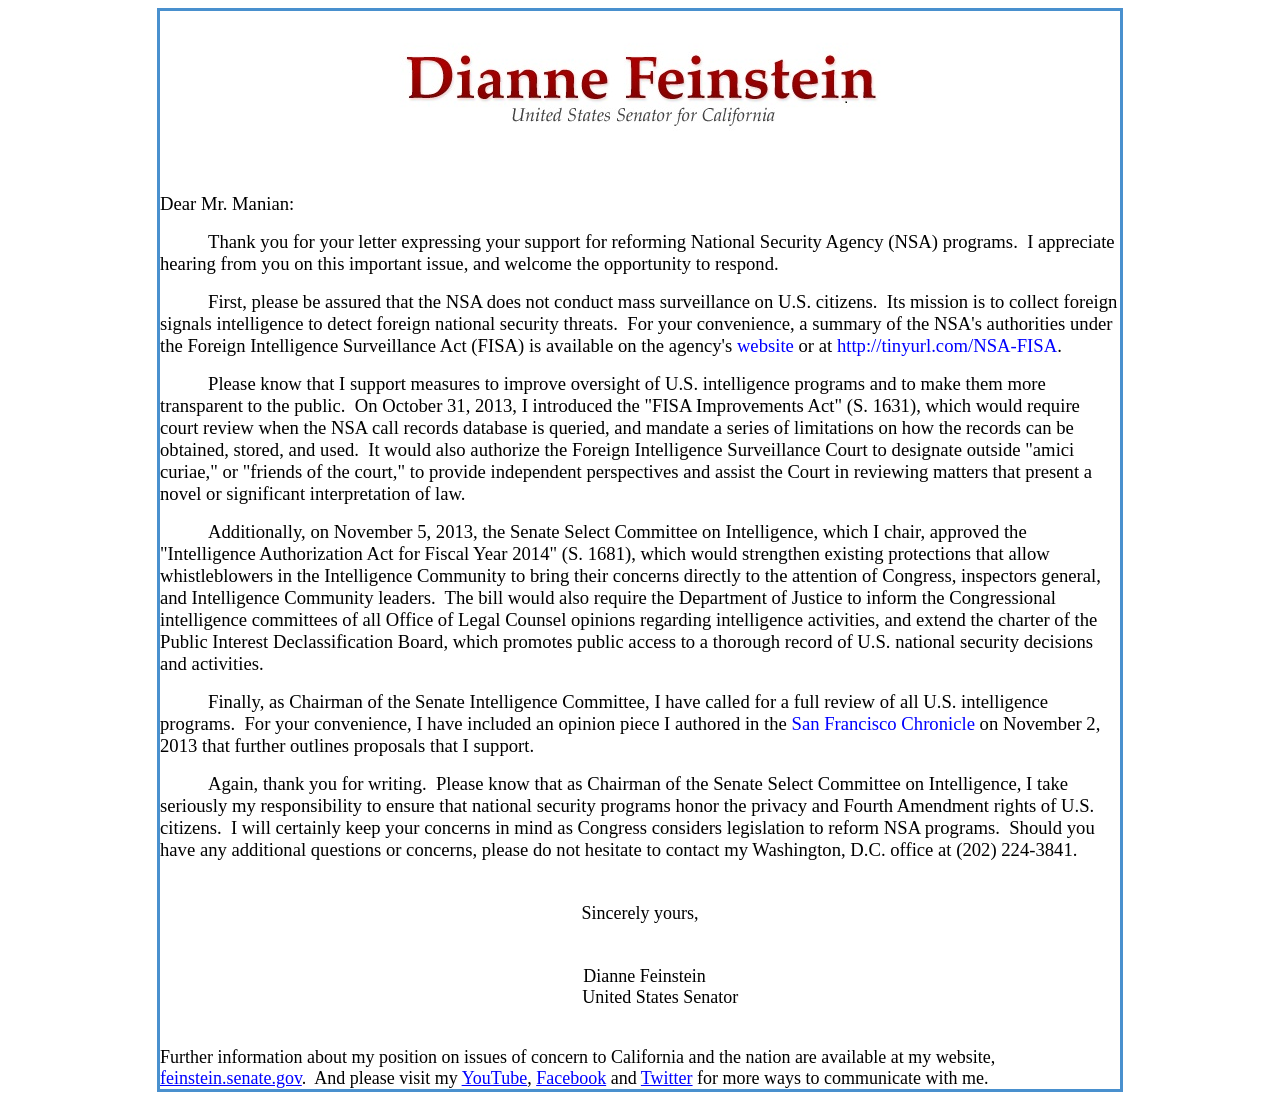
<file: FeinsteinLetter.html>
<head>
    <META http-equiv="Content-Type" content="text/html; charset=utf-8">
    <meta name="Generator" content="Microsoft Word 11 XSLT">
    <title>&nbsp;?letterdate&nbsp;?</title><![if !supportAnnotations]
><style id="dynCom" type="text/css"
></style
><script language="JavaScript"
><!--
function msoCommentShow(anchor_id, com_id)
{
	if(msoBrowserCheck())
		{
		c = document.getElementById(com_id);
		a = document.getElementById(anchor_id);
		if (null != c && null == c.length && null != a && null == a.length)
			{
			var cw = c.offsetWidth;
			var ch = c.offsetHeight;
			var aw = a.offsetWidth;
			var ah = a.offsetHeight;
			var x  = a.offsetLeft;
			var y  = a.offsetTop;
			var el = a;
			while (el.tagName != "BODY")
				{
				el = el.offsetParent;
				x = x + el.offsetLeft;
				y = y + el.offsetTop;
				}
			var bw = document.body.clientWidth;
			var bh = document.body.clientHeight;
			var bsl = document.body.scrollLeft;
			var bst = document.body.scrollTop;
			if (x + cw + ah / 2 > bw + bsl && x + aw - ah / 2 - cw >= bsl )
				{ c.style.left = x + aw - ah / 2 - cw; }
			else
				{ c.style.left = x + ah / 2; }
			if (y + ch + ah / 2 > bh + bst && y + ah / 2 - ch >= bst )
				{ c.style.top = y + ah / 2 - ch; }
			else
				{ c.style.top = y + ah / 2; }
			c.style.visibility = "visible";
}	}	}
function msoCommentHide(com_id)
{
	if(msoBrowserCheck())
		{
		c = document.getElementById(com_id);
		if (null != c && null == c.length)
		{
		c.style.visibility = "hidden";
		c.style.left = -1000;
		c.style.top = -1000;
		} }
}
function msoBrowserCheck()
{
	ms = navigator.appVersion.indexOf("MSIE");
	vers = navigator.appVersion.substring(ms + 5, ms + 6);
	ie4 = (ms > 0) && (parseInt(vers) >= 4);
	return ie4;
}
if (msoBrowserCheck())
{
	document.styleSheets.dynCom.addRule(".msocomanchor","background: infobackground");
	document.styleSheets.dynCom.addRule(".msocomoff","display: none");
	document.styleSheets.dynCom.addRule(".msocomtxt","visibility: hidden");
	document.styleSheets.dynCom.addRule(".msocomtxt","position: absolute");
	document.styleSheets.dynCom.addRule(".msocomtxt","top: -1000");
	document.styleSheets.dynCom.addRule(".msocomtxt","left: -1000");
	document.styleSheets.dynCom.addRule(".msocomtxt","width: 33%");
	document.styleSheets.dynCom.addRule(".msocomtxt","background: infobackground");
	document.styleSheets.dynCom.addRule(".msocomtxt","color: infotext");
	document.styleSheets.dynCom.addRule(".msocomtxt","border-top: 1pt solid threedlightshadow");
	document.styleSheets.dynCom.addRule(".msocomtxt","border-right: 2pt solid threedshadow");
	document.styleSheets.dynCom.addRule(".msocomtxt","border-bottom: 2pt solid threedshadow");
	document.styleSheets.dynCom.addRule(".msocomtxt","border-left: 1pt solid threedlightshadow");
	document.styleSheets.dynCom.addRule(".msocomtxt","padding: 3pt 3pt 3pt 3pt");
	document.styleSheets.dynCom.addRule(".msocomtxt","z-index: 100");
}
--></script
><![endif]
><!--[if !mso]
><style>
							/*vml*/
							v\:* {behavior:url(#default#VML);}
							o\:* {behavior:url(#default#VML);}
							w10\:* {behavior:url(#default#VML);}
							.shape {behavior:url(#default#VML);}
						</style
><![endif]--><style
><!--
							/*font definitions*/
							@font-face{font-family:"Times New Roman";panose-1:2 2 6 3 5 4 5 2 3 4;}@font-face{font-family:"Courier New";panose-1:2 7 3 9 2 2 5 2 4 4;}@font-face{font-family:"Symbol";panose-1:5 5 1 2 1 7 6 2 5 7;}@font-face{font-family:"Wingdings";panose-1:5 0 0 0 0 0 0 0 0 0;}@font-face{font-family:"Cambria Math";panose-1:2 4 5 3 5 4 6 3 2 4;}@font-face{font-family:"sbf059";panose-1:;}
							/*element styles*/

								del {text-decoration:line-through;color:red;}
								ins {text-decoration:underline;color:teal;}

							a:link {color:blue;text-decoration:underline;text-underline:single;}
							a:visited {color:purple;text-decoration:underline;text-underline:single;}

							/*class styles*/
							.Normal-P{
    margin-left:0pt;margin-right:0pt;margin-top:0pt;margin-bottom:.0001pt;font-size:10.0pt;font-family:"Times New Roman";}
    .Normal-H{font-size: 10pt;font-family:Times New Roman;}
    .Heading1-P{
    margin-left:0pt;margin-right:0pt;margin-top:0pt;margin-bottom:.0001pt;font-size:10.0pt;font-family:"Times New Roman";text-align:center;}
    .Heading1-H{font-size: 10pt;font-family:Times New Roman;font-family:Times New Roman;font-size:14pt;}
    .DefaultParagraphFont-H{}
    .TableNormal-T{} .TableNormal-R{} .TableNormal-C{vertical-align:top;font-family:Times New Roman;} .Header-P{
    margin-left:0pt;margin-right:0pt;margin-top:0pt;margin-bottom:.0001pt;font-size:10.0pt;font-family:"Times New Roman";}
    .Header-H{font-size: 10pt;font-family:Times New Roman;font-family:Times New Roman;}
    .Footer-P{
    margin-left:0pt;margin-right:0pt;margin-top:0pt;margin-bottom:.0001pt;font-size:10.0pt;font-family:"Times New Roman";}
    .Footer-H{font-size: 10pt;font-family:Times New Roman;font-family:Times New Roman;}
    .PageNumber-H{}
    .Hyperlink-H{color:#0000FF;}
    .FollowedHyperlink-H{color:#800080;}


							/*sections*/
							@page Section1{size:612pt 792pt;margin:72pt 72pt 72pt 72pt;} div.Section1{page:Section1;}
							--></style>
  </head>
  <body style=""
><body><table width="960" style="border:3px solid #4990ce" align="center" cellpadding="0" cellspacing="0"
><tr
><td
><center
><a href="http://feinstein.senate.gov/"
><img src="img/feinsteinheader.png" border="0">
<p
></a
></center
><font size =4>

<div class="Section1">
<p class="Normal-P"
><span class="Normal-H"
><span style="font-weight:bold;font-size:14pt;"
></span>&nbsp;</span>
</P>
<p class="Normal-P"
><span class="Normal-H"
><span style="font-size:14pt;"
></span
><span style="font-size:14pt;">Dear&nbsp;</span
><span style="font-size:14pt;">Mr.
Manian</span
><span style="font-size:14pt;">:</span
></span>
</P>
<p class="Normal-P" style="line-height:12pt;"
><span class="Normal-H"
><span style="font-size:14pt;"
></span>&nbsp;</span>
</P>
<p class="Normal-P" style="text-indent:36pt;"
><span class="Normal-H"
><span style="font-size:14pt;"
></span
><span style="font-size:14pt;">Thank
you for your letter expressing your support for reforming National Security Agency (NSA) programs.&nbsp; I
appreciate hearing from you on this important issue, and welcome the opportunity to respond.</span
></span>
</P>
<p class="Normal-P"
><span class="Normal-H"
><span style="font-size:14pt;"
></span>&nbsp;</span>
</P>
<p class="Normal-P" style="text-indent:36pt;"
><span class="Normal-H"
><span style="font-size:14pt;"
></span
><span style="font-size:14pt;">First,
please be assured that the NSA does not conduct mass surveillance on U.S. citizens.&nbsp; Its mission is to
collect foreign signals intelligence to detect foreign national security threats.&nbsp; For your convenience,
a summary of the NSA's authorities under the Foreign Intelligence Surveillance Act (FISA) is available
on the agency's&nbsp;</span
><a style="text-decoration:none;" href="http://www.nsa.gov/public_info/_files/speeches_testimonies/2013_08_09_the_nsa_story.pdf"
><span class="Hyperlink-H" style="font-size:14pt;text-decoration:none underline;">website</span
></a
><span style="font-size:14pt;">
or at&nbsp;</span
><a style="text-decoration:none;" href="http://tinyurl.com/NSA-FISA"
><span class="Hyperlink-H" style="font-size:14pt;text-decoration:none underline;">http://tinyurl.com/NSA-FISA</span
></a
><span style="font-size:14pt;">.</span
></span>
</P>
<p class="Normal-P"
><span class="Normal-H"
><span style="font-size:14pt;"
></span>&nbsp;</span>
</P>
<p class="Normal-P" style="text-indent:36pt;"
><span class="Normal-H"
><span style="font-size:14pt;"
></span
><span style="font-size:14pt;">Please
know that I support measures to improve oversight of U.S. intelligence programs and to make them more
transparent to the public.&nbsp; On October 31, 2013, I introduced the "FISA Improvements Act" (S. 1631),
which would require court review when the NSA call records database is queried, and mandate a series
of limitations on how the records can be obtained, stored, and used.&nbsp; It would also authorize the Foreign
Intelligence Surveillance Court to designate outside "amici curiae," or "friends of the court," to provide
independent perspectives and assist the Court in reviewing matters that present a novel or significant
interpretation of law.&nbsp;</span
></span>
</P>
<p class="Normal-P"
><span class="Normal-H"
><span style="font-size:14pt;"
></span>&nbsp;</span>
</P>
<p class="Normal-P" style="text-indent:36pt;"
><span class="Normal-H"
><span style="font-size:14pt;"
></span
><span style="font-size:14pt;">Additionally,
on November 5, 2013, the Senate Select Committee on Intelligence, which I chair, approved the "Intelligence
Authorization Act for Fiscal Year 2014" (S. 1681), which would strengthen existing protections that allow
whistleblowers in the Intelligence Community to bring their concerns directly to the attention of Congress,
inspectors general, and Intelligence Community leaders.&nbsp; The bill would also require the Department of
Justice to inform the Congressional intelligence committees of all Office of Legal Counsel opinions regarding
intelligence activities, and extend the charter of the Public Interest Declassification Board, which
promotes public access to a thorough record of U.S. national security decisions and activities.</span
></span>
</P>
<p class="Normal-P"
><span class="Normal-H"
><span style="font-size:14pt;"
></span>&nbsp;</span>
</P>
<p class="Normal-P" style="text-indent:36pt;"
><span class="Normal-H"
><span style="font-size:14pt;"
></span
><span style="font-size:14pt;">Finally,
as Chairman of the Senate Intelligence Committee, I have called for a full review of all U.S. intelligence
programs.&nbsp; For your convenience, I have included an opinion piece I authored in the&nbsp;</span
><a style="text-decoration:none;" href="http://www.feinstein.senate.gov/public/index.cfm/op-eds?ID=133df25d-eca4-42bf-b48e-2abfa1ed0786"
><span class="Hyperlink-H" style="font-size:14pt;text-decoration:none underline;">San
Francisco Chronicle</span
></a
><span style="font-size:14pt;"> on November 2, 2013 that further outlines
proposals that I support.&nbsp;</span
></span>
</P>
<p class="Normal-P"
><span class="Normal-H"
><span style="font-size:14pt;"
></span>&nbsp;</span>
</P>
<p class="Normal-P" style="text-indent:36pt;"
><span class="Normal-H"
><span style="font-size:14pt;"
></span
><span style="font-size:14pt;">Again,
thank you for writing.&nbsp; Please know that as Chairman of the Senate Select Committee on Intelligence,
I take seriously my responsibility to ensure that national security programs honor the privacy and Fourth
Amendment rights of U.S. citizens.&nbsp; I will certainly keep your concerns in mind as Congress considers
legislation to reform NSA programs.&nbsp; Should you have any additional questions or concerns, please do
not hesitate to contact my Washington, D.C. office at (202) 224-3841.</span
></span>
</P
></div>
<br>
<br>
<center>Sincerely yours,<br>
<br>
<br>
&nbsp;&nbsp;Dianne Feinstein<br>
&nbsp;&nbsp;&nbsp;&nbsp;&nbsp;&nbsp;&nbsp;&nbsp;&nbsp;United States Senator</center>
<br>
<p>Further information about my position on issues of concern to California and the nation are available
at my website, <a href="http://feinstein.senate.gov/public/">feinstein.senate.gov</a>.&nbsp; And please visit
my <a href="http://www.youtube.com/Senatorfeinstein">YouTube</a>, <a href="http://www.facebook.com/Senatorfeinstein">Facebook</a>
and <a href="http://www.twitter.com/Senfeinstein">Twitter</a> for more ways to communicate with me.

</P
></font
></TD>
</tr
></table
></body>
</file>
